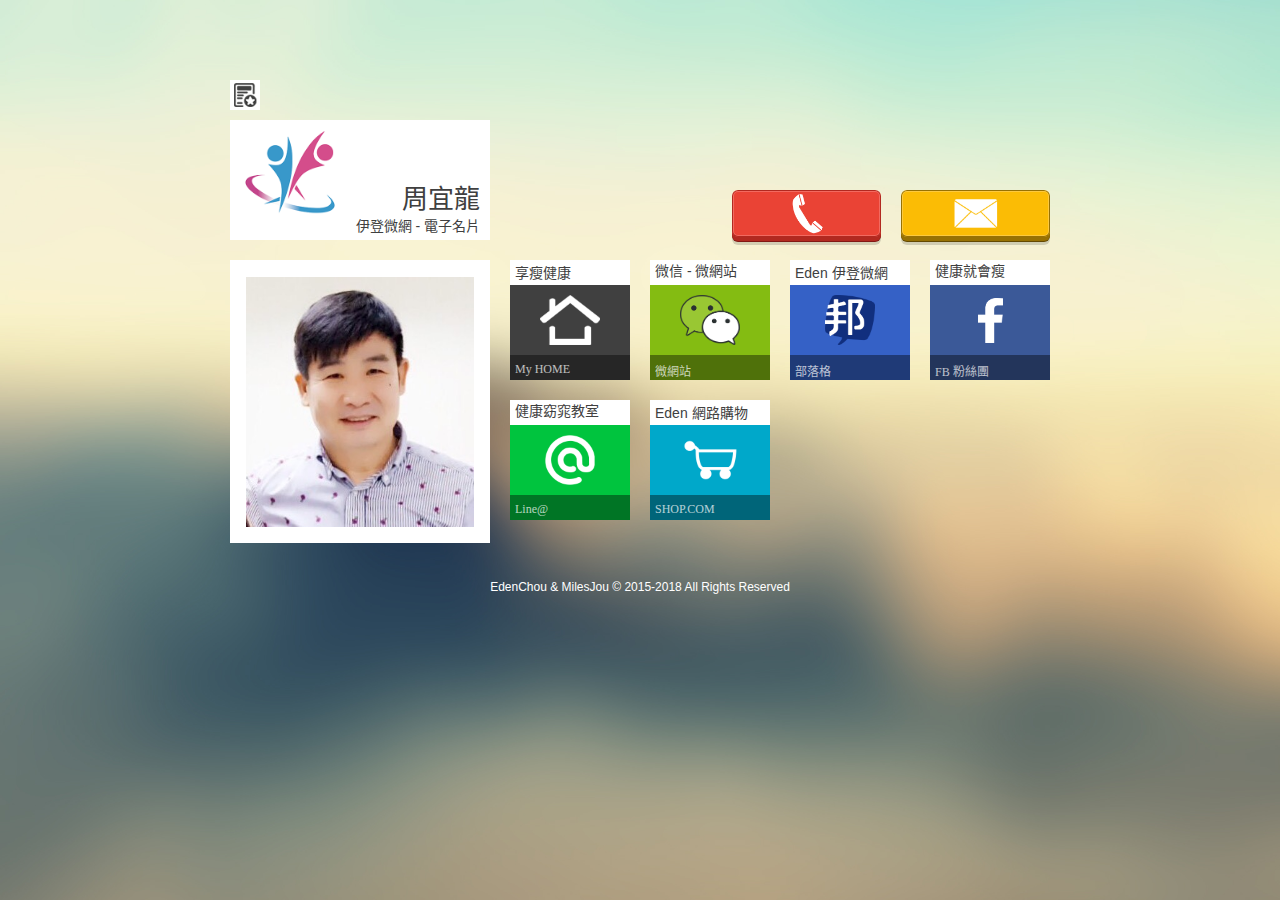
<file: index.html>
<!DOCTYPE html>
<html lang="zh-tw">
<head>
	<meta content="text/html; charset=utf-8" http-equiv="Content-Type" />
	<meta content="width=device-width, height=device-height, initial-scale=1.0, maximum-scale=1.0, user-scalable=no" name="viewport" />
	<link href="http://fonts.googleapis.com/css?family=Roboto:400,700,300" rel="stylesheet" type="text/css" />
	<link href="css/style.css" rel="stylesheet" />
  <link rel="shortcut icon" href="img/ico/favicon.ico">
  <link rel="stylesheet" type="text/css" media="handheld, only screen and (max-width: 920px)" href="css/480.css" />

	<title>伊登微網 の 電子名片</title>

</head>
<body>

<div id="content">

  <div id="menu">

    <div id="logo">
      <div id="soc-icons">
        <ul>
          <li id="cv" class="hint hint-top icons-item" data-hint="個人履歷"><a href="../cv/"></a><span class="arrow">個人履歷</span></li>
        </ul>
      </div>
      <div id="name">
        <h1>周宜龍</h1>
      </div>

      <div id="corporation">
        <h3>伊登微網 - 電子名片</h3>
      </div>
    </div>

<!--
    <div id="menu-link">
      <div class="link-item link-mail">
        <a href="mailto:edenchou168@gmail.com">
          <div class="label"><h3>Email</h3></div>
          <div class="bot-label"><span>E-mail</span></div>
        </a>
      </div>

      <div class="link-item link-phone">
        <a href="tel:0932665918">
          <div class="label"><h3>電話</h3></div>
          <div class="bot-label"><span>聯絡我</span></div>
        </a>
      </div>
    </div>
-->

  <div id="menu-link">
    <div class="hint hint-top link-item link-mail" data-hint="聯絡 E-mail">
      <a href="mailto:edenchou168@gmail.com">
      </a>
    </div>

    <div class="hint hint-top link-item link-phone" data-hint="聯絡 電話">
        <a href="tel:0932665918">
        </a>
    </div>
  </div>

  </div>

  <div id="about" class="data-wrap">
    <div id="about-photo"></div>

    <div id="about-link">

      <div class="link-item link-home">
        <a href="http://eden916.weebly.com/">
          <div class="label ft1"><h3>享瘦健康</h3></div>
          <div class="bot-label"><span>My HOME</span></div>
        </a>
      </div>

      <div class="link-item link-weihome">
        <a href="http://youyou100kj.cn/index.php?g=Wap&m=Index&a=index&token=ihtvoa1407249429&wecha_id=">
          <div class="label ft2"><h3>微信 - 微網站</h3></div>
          <div class="bot-label"><span>微網站</span></div>
        </a>
      </div>

      <div class="link-item link-blog">
        <a href="http://edenchou168.pixnet.net/blog">
          <div class="label ft1"><h3>Eden 伊登微網</h3></div>
          <div class="bot-label"><span>部落格</span></div>
        </a>
      </div>

      <div class="link-item link-fb">
        <a href="http://fb.me/eden168/">
          <div class="label ft2"><h3>健康就會瘦</h3></div>
          <div class="bot-label"><span>FB 粉絲團</span></div>
        </a>
      </div>

      <div class="link-item link-line">
        <a href="https://line.me/R/ti/p/%40kgs9661v">
          <div class="label ft2"><h3>健康窈窕教室</h3></div>
          <div class="bot-label"><span>Line@</span></div>
        </a>
      </div>

      <div class="link-item link-shop">
        <a href="http://tw.shop.com/edenchou168/">
          <div class="label ft1"><h3>Eden 網路購物</h3></div>
          <div class="bot-label"><span>SHOP.COM</span></div>
        </a>
      </div>

    </div>
  </div>
</div>

<div id="copyright">
  <h4>EdenChou & MilesJou © 2015-2018 All Rights Reserved</h4>
</div>

</body>
</html>
</file>
<file: css/style.css>
body {
	padding: 0;
	margin: 0;


	background:url(../img/bg_pc.jpg) no-repeat;
	background-size: 100% auto;
	background-attachment: fixed;
}

a {
	text-decoration: none;
	color: #000;
}

h1 {
	display: block;
	color: #FFF;
	margin: 0;
	font-family: 'Open sans', sans-serif;
	font-size: 32px;
	font-weight: 300;
}

h3 {
	display: block;
	color: #404040;
	margin: 0;
	font-family: 'Open sans', sans-serif;
	font-size: 14px;
	font-weight: 300;
}

h4 {
	display: block;
	color: #FFF;
	margin: 0;
	font-family: 'Open sans', sans-serif;
	font-size: 13px;
	font-weight: 300;
	line-height: 18px;
}

p {
	font-weight: 900;
}

#content {
	position: relative;
	width: 820px;
	padding: 120px 0px 25px 0px;
	margin: 0 auto;
	clear: both;
}

#menu {
	position: relative;
	height: 120px;
}

#menu .link-item h3 {
	position: absolute;
	bottom: 5px;
	left: 5px;
	font-weight: 400;
}

#menu .bot-label span {
	display: block;
	color: #FFF;
	margin-left: 5px;
	margin-top: 7px;
	font-size: 12px;
	font-weight: 500;
}

#menu .link-item a {
	position: relative;
	display: block;
	height: 100%;
	width: 100%;
}

#menu .link-item {
	list-style: none;
	position: relative;
	width: 120px;
	height: 120px;
	
	float: right;
}

#menu .label {
	position: absolute;
	top: 0px;
	width: 100%;
	height: 25px;
	background: #FFF;
}

#menu .bot-label {
	position: absolute;
	bottom: 0px;
	width: 100%;
	height: 25px;

	background: rgba(0,0,0,0.4);
}

#menu-link .link-item {
	list-style: none;
	position: relative;
	width: 120px;
	height: 30px;

	-webkit-border-radius: 6px;
	-moz-border-radius: 6px;
	-ie-border-radius: 6px;
	border-radius: 6px;

	padding: .48em .8em;
	text-shadow: rgba(0,0,0,.5) 0px -1px 0px;
	font-size: 18px;
	font-weight: 700;
	-webkit-transition-property: background-color;
	-webkit-transition-duration: .15s;
	-webkit-transition-timing-function: ease-in-out;
	cursor: pointer;
	text-decoration: none;
	margin-top: 70px;

	float: right;
}

#menu-link .link-item:active {
	margin-top: 73px;
}

#menu-link .link-phone {
	background: url(../img/icons/phone2.png) no-repeat #EA4335 center;
	background-size: 40px 40px;
	margin-left: 20px;
	margin-bottom: 20px;

	-webkit-box-shadow: 0px 0px 0px 1px #B22920 inset, 0px 0px 0px 2px #F26A60 inset, 0px 4px 0px 0px #B22920, 0px 5px 0px 0px #821814, 0px 8px 0px 0px rgba(0,0,0,.15);
	-moz-box-shadow: 0px 0px 0px 1px #B22920 inset, 0px 0px 0px 2px #F26A60 inset, 0px 4px 0px 0px #B22920, 0px 5px 0px 0px #821814, 0px 8px 0px 0px rgba(0,0,0,.15);
	-ie-box-shadow: 0px 0px 0px 1px #B22920 inset, 0px 0px 0px 2px #F26A60 inset, 0px 4px 0px 0px #B22920, 0px 5px 0px 0px #821814, 0px 8px 0px 0px rgba(0,0,0,.15);
	box-shadow: 0px 0px 0px 1px #B22920 inset, 0px 0px 0px 2px #F26A60 inset, 0px 4px 0px 0px #B22920, 0px 5px 0px 0px #821814, 0px 8px 0px 0px rgba(0,0,0,.15);

}

#menu-link .link-phone:hover {
	background-color: #ED534B;
}

#menu-link .link-phone:active {
	background-color: #EA4335;
	-webkit-box-shadow: 0px 0px 0px 1px #B22920 inset, 0px 0px 0px 2px #CE3129 inset, 0px 1px 0px 0px #821814, 0px 3px 0px 0px rgba(0,0,0,.15);
	-moz-box-shadow: 0px 0px 0px 1px #B22920 inset, 0px 0px 0px 2px #CE3129 inset, 0px 1px 0px 0px #821814, 0px 3px 0px 0px rgba(0,0,0,.15);
	-ie-box-shadow: 0px 0px 0px 1px #B22920 inset, 0px 0px 0px 2px #CE3129 inset, 0px 1px 0px 0px #821814, 0px 3px 0px 0px rgba(0,0,0,.15);
	box-shadow: 0px 0px 0px 1px #B22920 inset, 0px 0px 0px 2px #CE3129 inset, 0px 1px 0px 0px #821814, 0px 3px 0px 0px rgba(0,0,0,.15);
}

#menu-link .link-mail {
	background: url(../img/icons/mail.png) no-repeat #FBBC05 center;
	background-size: 50px 50px;
	margin-left: 20px;
	margin-bottom: 20px;

	-webkit-box-shadow: 0px 0px 0px 1px #977103 inset, 0px 0px 0px 2px #FCC93F inset, 0px 4px 0px 0px #977103, 0px 5px 0px 0px #634901, 0px 8px 0px 0px rgba(0,0,0,.15);
	-moz-box-shadow: 0px 0px 0px 1px #977103 inset, 0px 0px 0px 2px #FCC93F inset, 0px 4px 0px 0px #977103, 0px 5px 0px 0px #634901, 0px 8px 0px 0px rgba(0,0,0,.15);
	-ie-box-shadow: 0px 0px 0px 1px #977103 inset, 0px 0px 0px 2px #FCC93F inset, 0px 4px 0px 0px #977103, 0px 5px 0px 0px #634901, 0px 8px 0px 0px rgba(0,0,0,.15);
	box-shadow: 0px 0px 0px 1px #977103 inset, 0px 0px 0px 2px #FCC93F inset, 0px 4px 0px 0px #977103, 0px 5px 0px 0px #634901, 0px 8px 0px 0px rgba(0,0,0,.15);

}

#menu-link .link-mail:hover {
	background-color: #fcd56a;
}

#menu-link .link-mail:active {
	background-color: #FBBC05;
	-webkit-box-shadow: 0px 0px 0px 1px #AA7F06 inset, 0px 0px 0px 2px #D69F08 inset, 0px 1px 0px 0px #634901, 0px 3px 0px 0px rgba(0,0,0,.15);
	-moz-box-shadow: 0px 0px 0px 1px #AA7F06 inset, 0px 0px 0px 2px #D69F08 inset, 0px 1px 0px 0px #634901, 0px 3px 0px 0px rgba(0,0,0,.15);
	-ie-box-shadow: 0px 0px 0px 1px #AA7F06 inset, 0px 0px 0px 2px #D69F08 inset, 0px 1px 0px 0px #634901, 0px 3px 0px 0px rgba(0,0,0,.15);
	box-shadow: 0px 0px 0px 1px #AA7F06 inset, 0px 0px 0px 2px #D69F08 inset, 0px 1px 0px 0px #634901, 0px 3px 0px 0px rgba(0,0,0,.15);
}

/*#menu .link-phone {
	background: url(../img/icons/phone2.png) no-repeat #EA4335 center;
	background-size: 40px 40px;
	margin-left: 20px;
	margin-bottom: 20px;
}

#menu .link-mail {
	background: url(../img/icons/mail.png) no-repeat #FBBC05 center;
	background-size: 50px 50px;
	margin-left: 20px;
	margin-bottom: 20px;
}*/

#logo {
	position: relative;
	width: 260px;
	height: 120px;
	float: left;
	background: url(../img/logo/logo.png) #FFF no-repeat 0px -3px;
	background-size: 120px 110px;
}

#name h1 {
	font-size: 26px;
	font-weight: normal;
	color: #404040;
}

#name {
	position: absolute;
	right: 10px;
	bottom: 25px;
}

#corporation {
	position: absolute;
	right: 10px;
	bottom: 5px;
}

#about {
	position: relative;
	list-style: none;
}

.data-wrap {
	margin-top: 20px;
}

#about-photo {
	width: 260px;
	height: 283px;
	background: url(../img/photo/photo_02.jpg) #FFF no-repeat center;
	background-size: 228px 250px;

	margin-right: 20px;
	margin-bottom: 35px;
	float: left;
}

#about-link .link-home {
	background: url(../img/icons/home.png) no-repeat #404040 center;
	background-size: 60px 50px;
	margin-right: 20px;
	margin-bottom: 20px;
}

#about-link .link-home a:hover {
	background: rgba(255,255,255,0.4);

	-o-transition: background-color .30s linear;
    -webkit-transition: background-color .30s linear;
    -moz-transition: background-color .30s linear;
	transition:  background-color .30s linear;
}

#about-link .link-weihome {
	background: url(../img/icons/wechat.png) no-repeat #84BC12 center;
	background-size: 60px 50px;
	margin-right: 20px;
	margin-bottom: 20px;
}

#about-link .link-weihome a:hover {
	background: rgba(255,255,255,0.4);

	-o-transition: background-color .30s linear;
    -webkit-transition: background-color .30s linear;
    -moz-transition: background-color .30s linear;
	transition:  background-color .30s linear;
}

#about-link .link-blog {
	background: url(../img/icons/blog.png) no-repeat #3561C6 center;
	background-size: 50px 50px;
	margin-right: 20px;
	margin-bottom: 20px;
}

#about-link .link-blog a:hover {
	background: rgba(255,255,255,0.4);

	-o-transition: background-color .30s linear;
    -webkit-transition: background-color .30s linear;
    -moz-transition: background-color .30s linear;
	transition:  background-color .30s linear;
}

#about-link .link-fb {
	background: url(../img/icons/f.png) no-repeat #3B5998 center;
	background-size: 25px 45px;
	margin-bottom: 20px;
}

#about-link .link-fb a:hover {
	background: rgba(255,255,255,0.4);

	-o-transition: background-color .30s linear;
    -webkit-transition: background-color .30s linear;
    -moz-transition: background-color .30s linear;
	transition:  background-color .30s linear;
}

#about-link .link-line {
	background: url(../img/icons/line.png) no-repeat #00C43E center;
	background-size: 50px 50px;
	margin-right: 20px;
}

#about-link .link-line a:hover {
	background: rgba(255,255,255,0.4);

	-o-transition: background-color .30s linear;
    -webkit-transition: background-color .30s linear;
    -moz-transition: background-color .30s linear;
	transition:  background-color .30s linear;
}

#about-link .link-shop {
	background: url(../img/icons/shop.png) no-repeat #00A8CA center;
	background-size: 55px 40px;
}

#about-link .link-shop a:hover {
	background: rgba(255,255,255,0.4);

	-o-transition: background-color .30s linear;
    -webkit-transition: background-color .30s linear;
    -moz-transition: background-color .30s linear;
	transition:  background-color .30s linear;
}

#about-link .link-item {
	list-style: none;
	position: relative;
	width: 120px;
	height: 120px;
	
	float: left;
}

#about-link .link-item a {
	position: relative;
	display: block;
	height: 100%;
	width: 100%;
}

#about-link .link-item h3 {
	position: absolute;
	bottom: 5px;
	left: 5px;
	font-weight: 400;
}

#about-link .label {
	position: absolute;
	top: 0px;
	width: 100%;
	height: 25px;
	background: #FFF;
}

#about-link .bot-label {
	position: absolute;
	bottom: 0px;
	width: 100%;
	height: 25px;

	background: rgba(0,0,0,0.4);
}

#about-link .bot-label span {
	display: block;
	color: #FFF;
	opacity: 0.7;
	margin-left: 5px;
	margin-top: 7px;
	font-size: 12px;
	font-weight: 500;
}

#about-link .link-item:hover .bot-label span {
	opacity: 1;
}

#copyright {
	margin: 0 auto;
	position: relative;
	display: block;
	width: 820px;
	clear: both;
	text-align: center;
	padding-bottom: 30px;
}

#copyright h4 {
	font-size: 12px;
}


.hint:before, .hint:after {
			position: absolute;
			opacity: 0;
			z-index: 1000000;
			-webkit-transition: 0.3s ease;
			-moz-transition: 0.3s ease;
  pointer-events: none;
}		
.hint:hover:before, .hint:hover:after {
	opacity: 1;
}
.hint:before {
	content: '';
	position: absolute;
	background: transparent;
	border: 6px solid transparent;
	position: absolute;
}	
.hint:after {
	content: attr(data-hint);
	background: rgba(0, 0, 0, 0.8);
			color: white;
			padding: 8px 10px;
			font-size: 15px;
	white-space: nowrap;
	box-shadow: 4px 4px 8px rgba(0, 0, 0, 0.3);
}

.hint-top:before {
	bottom: 100%;
	left: 50%;
	margin: 0 0 -18px 0;
	border-top-color: rgba(0, 0, 0, 0.8);
}		
.hint-top:after {
	bottom: 100%;
	left: 50%;
	margin: 0 0 -6px -10px;
}
.hint-top:hover:before {
	margin-bottom: -10px;
}
.hint-top:hover:after {
	margin-bottom: 2px;
}










ol, ul {
	list-style: none;
}

#cv a {
	background: url(../img/icons/cv3.png) no-repeat #FFF center;
}

#soc-icons .icons-item {
	font-weight: 700;
}

#soc-icons ul {
	position: absolute;
	top: -40px;

	margin: 0;
	padding: 0;
}

#soc-icons ul li a {
	display: block;
	width: 30px;
	height: 30px;

	background-size: 30px 60px;
	background-repeat:no-repeat;
	background-position: 0px -30px;
	-webkit-transition: all 0.4s;
	-moz-transition: all 0.4s;
	-o-transition: all 0.4s;
}

#cv a:hover {
	background-position: 0px 0px;
}
    }

#soc-icons ul li {
	margin-right: 10px;
	float: left;
}

#cv .arrow {
	display: none;
}



#about-link .ft1 h3 {
	bottom: 3px;
}
</file>
<file: css/480.css>
#content { position:relative;  width:260px; margin: 0px auto; padding-top:70px; }
body {
	background: url(../img/bg_phone.jpg) repeat;
	background-size: 100% auto; 
	background-attachment: fixed;
}

/* menu styles */
#menu { position:relative; height:120px; }
#about-link{ position:relative; width:280px; }



#about-photo {
	margin-top: -120px;
}


#copyright {
	margin: 0 auto;
	position: relative;
	display: block;
	width: 320px;
	clear: both;
	text-align: center;
	padding-bottom: 30px;

	top: 100px;
}

#menu-link {
	background-color: #fcd56a;
}


#menu-link .link-item {
	list-style: none;
	position: relative;
	width: 90px;
	height: 30px;

	-webkit-border-radius: 6px;
	-moz-border-radius: 6px;
	-ie-border-radius: 6px;
	border-radius: 6px;

	padding: .48em .8em;
	text-shadow: rgba(0,0,0,.5) 0px -1px 0px;
	font-size: 18px;
	font-weight: 700;
	-webkit-transition-property: background-color;
	-webkit-transition-duration: .15s;
	-webkit-transition-timing-function: ease-in-out;
	cursor: pointer;
	text-decoration: none;

	margin-top: 74px;

	margin-left: 0px;
	

	top: 690px;
}

#menu-link .link-mail {
	margin-left: 22px;
}

#soc-icons .hint:after {
	display: none;
}

#soc-icons .hint:before {
	display: none;
}



.arrow {
	position: absolute;
	background: rgba(0, 0, 0, 0.8);

	opacity: 0.8;


	white-space: nowrap;
	color: white;
	padding: 6px 10px;
	font-size: 15px;
	box-shadow: 4px 4px 6px rgba(0, 0, 0, 0.3);

	left: 33px;
	bottom: -0.5px;
}
.arrow:after, .arrow:before {
	right: 100%;
	top: 50%;
	border: solid transparent;
	content: " ";
	height: 0;
	width: 0;
	position: absolute;
	pointer-events: none;
}

.arrow:before {
	border-color: rgba(194, 225, 245, 0);
	border-right-color: rgba(0, 0, 0, 0.8);
	border-width: 6px;
	margin-top: -6px;
	margin-right: 0px;

}

#cv .arrow {
	display: block;
}
</file>
